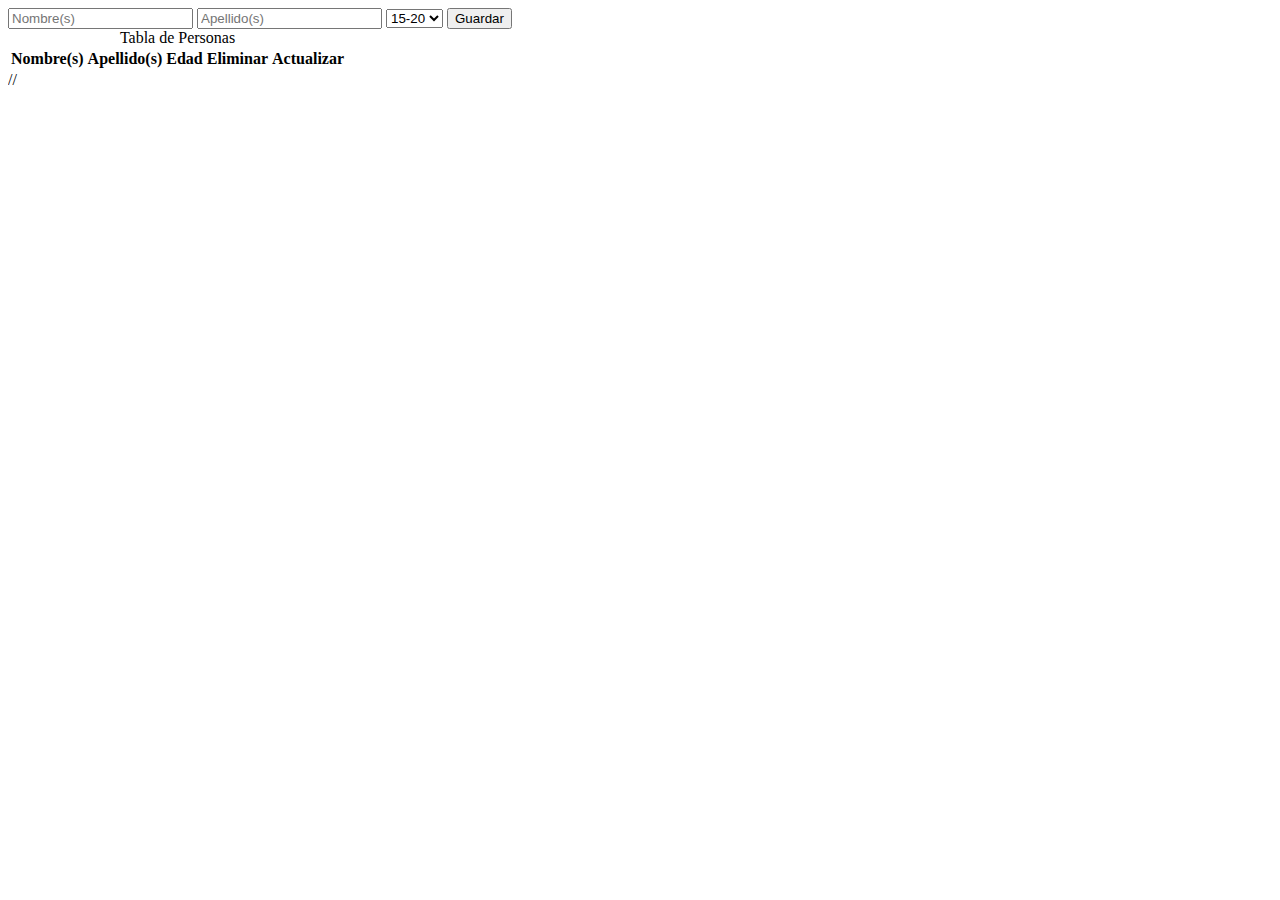
<file: app-usuarios/index.html>
<!DOCTYPE html>
<html>
    <head>
        <meta charset="UTF-8">

        <title>App</title>
       
        <link rel="stylesheet" href="css/style.css">
    </head>
    <body>
        <form id="formPeople">
            <input type="text" id="txtFirstName" name="txtFirstName" placeholder="Nombre(s)" class="first-name" />
            <input type="text" id="txtLastName" name="txtLastName" placeholder="Apellido(s)" class="last-name" />
            <select id="ddlAges" name="ddlAges" class="ddl-ages"></select>    
            <button type="button" id="btnSave" class="btn-save">Guardar</button>
             <button type="button" id="btnact" class="buton">Actualizar</button>
        </form>
        <table>
            <caption>Tabla de Personas</caption>
            <thead>
                <tr>
                    <th>Nombre(s)</th>
                    <th>Apellido(s)</th>
                    <th>Edad</th>
                    <th>Eliminar</th>
                    <th>Actualizar</th>
                </tr>
            </thead>
            <tbody id="table-body">
            </tbody>
        </table>
        <div id="people-cards" class="people-cards"><div>
        <script src="js/persona.js"></script>
        <script src="js/app.js"></script>
           <script  type="application/javascript">
              function actualizar(){
                  console.log("hola mexico");
                   alert("EStoy aqui");
               }
            
        </script>
        //
    </body>
   
    
</html>
</file>
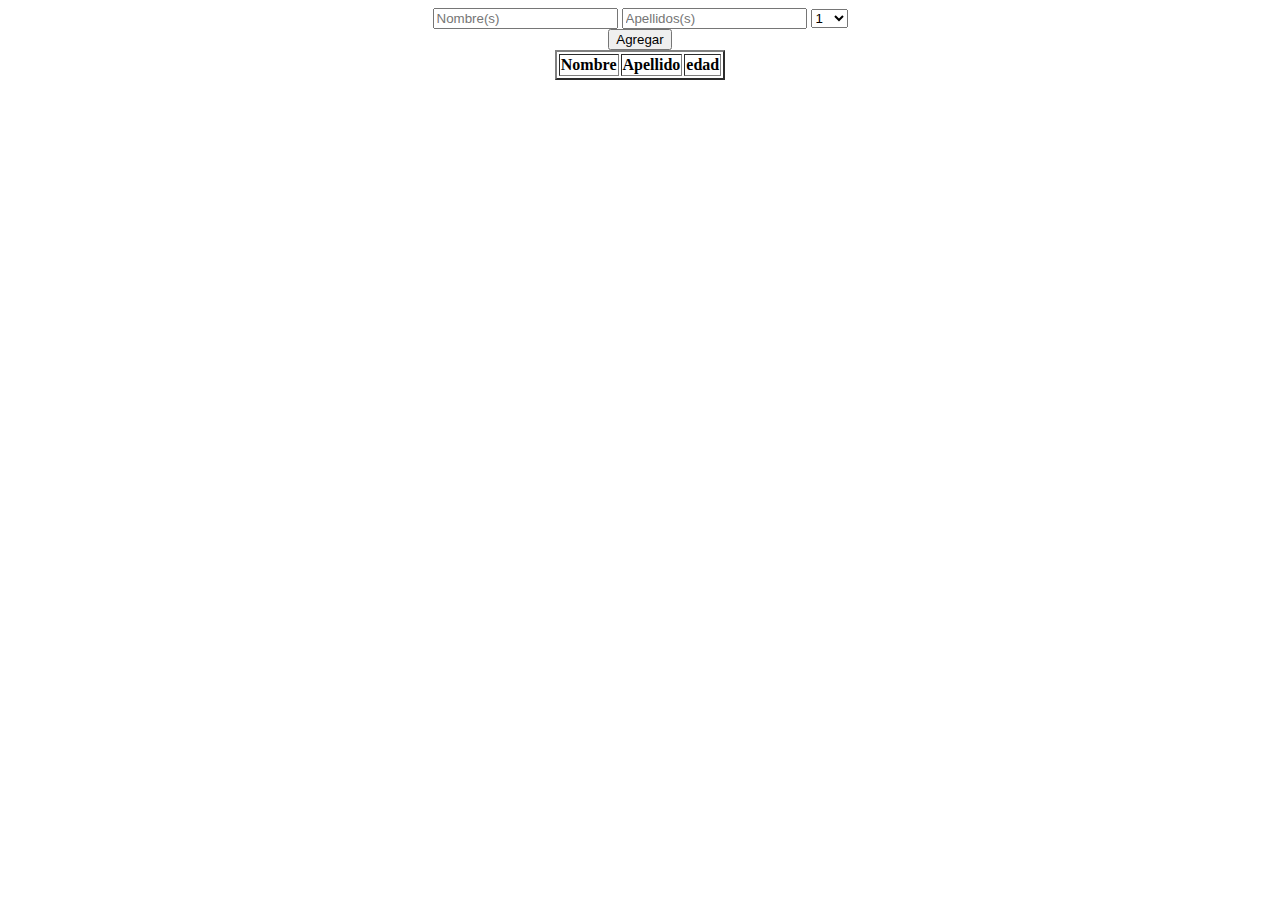
<file: CRUD Exercise/index.html>
<!DOCTYPE html>
<html>
    <head>
        <title>Formulario Persona</title>

    </head>
    <body>
        <center>
        <form id="formPeople">
            
            <input type="text" id="name" placeholder="Nombre(s)">
            <input type="text" id="lastName" placeholder="Apellidos(s)">
            
            <select id="age">
                <option value="1">1</option>
                <option value="2">2</option>
                <option value="3">3</option>
                <option value="4">4</option> 
                <option value="5">5</option>
                <option value="6">6</option>
                <option value="7">7</option>
                <option value="8">8</option> 
                <option value="9">9</option>
                <option value="10">10</option>
                <option value="11">11</option>
                <option value="12">12</option> 
                <option value="13">13</option>
                <option value="14">14</option>
                <option value="15">15</option>
                <option value="16">16</option> 
                <option value="17">17</option>
                <option value="18">18</option>
                <option value="19">19</option>
                <option value="20">20</option> 
            </select>
            
            
        </form>         
                <button id="crearButton" > Agregar</button>

      <div id=div> <table id="parrafo" border="2">
          <tr>
          <th>Nombre</th>
              <th>Apellido</th>
              <th>edad</th>
          </tr>
          </table>
          </div>
          </center> 
            
       
        <script type="text/javascript" src="js/persona.js"></script>
        <script type="text/javascript" src="js/script.js"></script>
        
    </body>

</html>
</file>
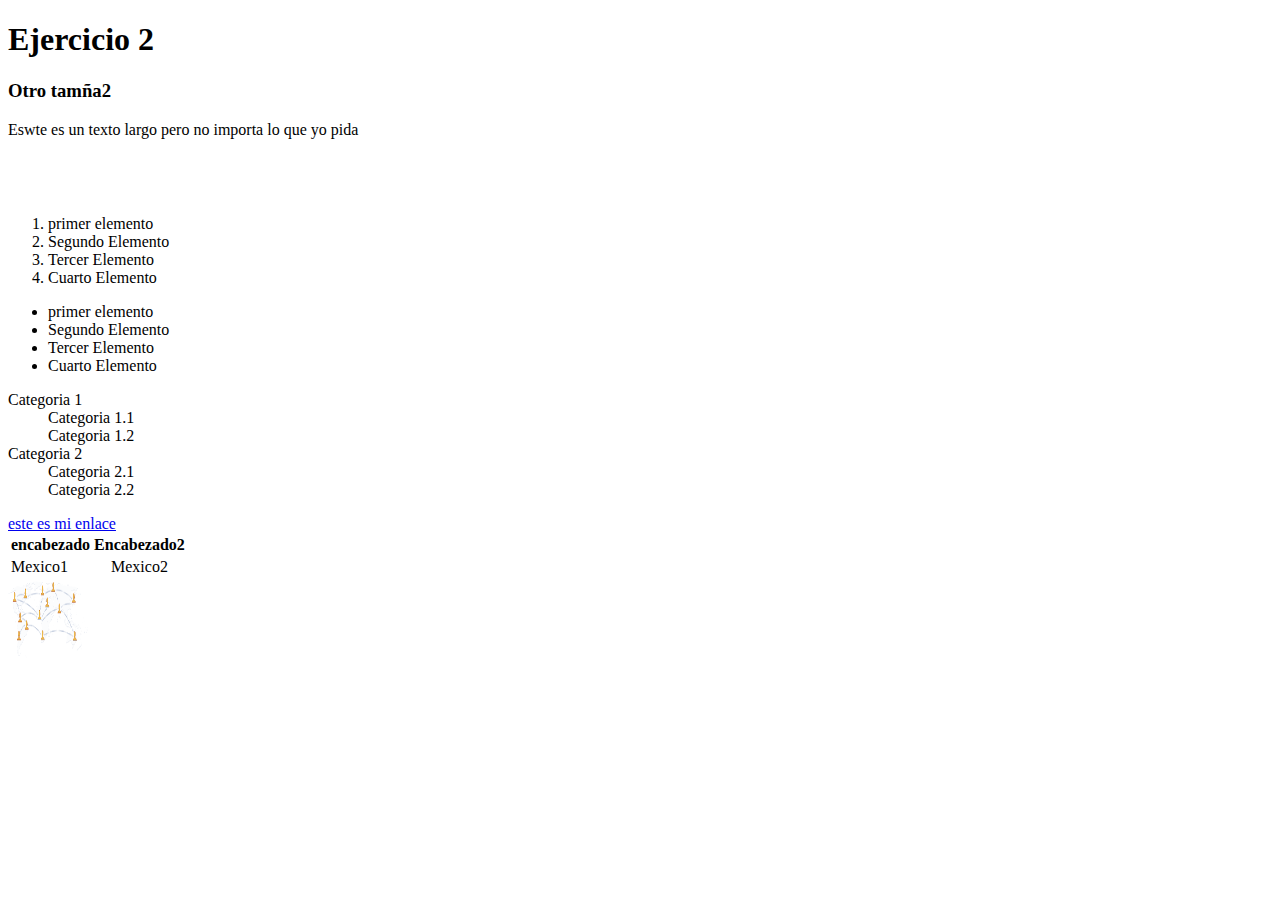
<file: Ejercicio2/index.html>
<!DOCTYPE html>
<html>
<head>
	<title>Ejercicio2</title>
	<link rel="stylesheet" href="css/estilo.css"/>
</head>
	<body>
		<!--el asdasd-->
		<h1>Ejercicio 2</h1>
		<h3>Otro tamña2</h1>
			<p>Eswte es un texto largo pero no importa lo que yo pida</p>
			<p class="parrafo">Eeste es mi <strong>segundo parrafo </strong>akdaskdmlasmdlasmda aslmdkamdkasmkdms kdmsakmdka smdklamdkasmkdmaskdmsakmdklasmdsamkldasmkldasmkldmsaklm
				<i>dsakmdklasmdklasmdk<sub>samkdsmakldasmk</sub> <sup>dmsakldmaskldmk</sup></i>a <u>slmdasklmdsl</u></p>

				<ol>
					<li>primer elemento</li>
					<li>Segundo Elemento</li>
					<li>Tercer Elemento</li>
					<li>Cuarto Elemento</li>
				</ol>

				<ul>
					<li>primer elemento</li>
					<li>Segundo Elemento</li>
					<li>Tercer Elemento</li>
					<li>Cuarto Elemento</li>
				</ul>


				<dl>
					<dt>Categoria 1</dt>
					<dd>Categoria 1.1</dd>
					<dd>Categoria 1.2</dd>
					<dt>Categoria 2</dt>
					<dd>Categoria 2.1</dd>
					<dd>Categoria 2.2</dd>
				</dl>
				<a href="http://www.google.com/">este es mi enlace</a>

				<table>
					<thead>
						<tr>
							<th>encabezado</th>
							<th>Encabezado2</th>
						</tr>
					</thead>
					<tbody>
						<tr>
							<td>Mexico1</td>
							<td><center>Mexico2</center></td>
						</tr>

					</tbody>
				</table>

				<img id="miauto" src="img/imgen.png">

	</body>
</html>
</file>
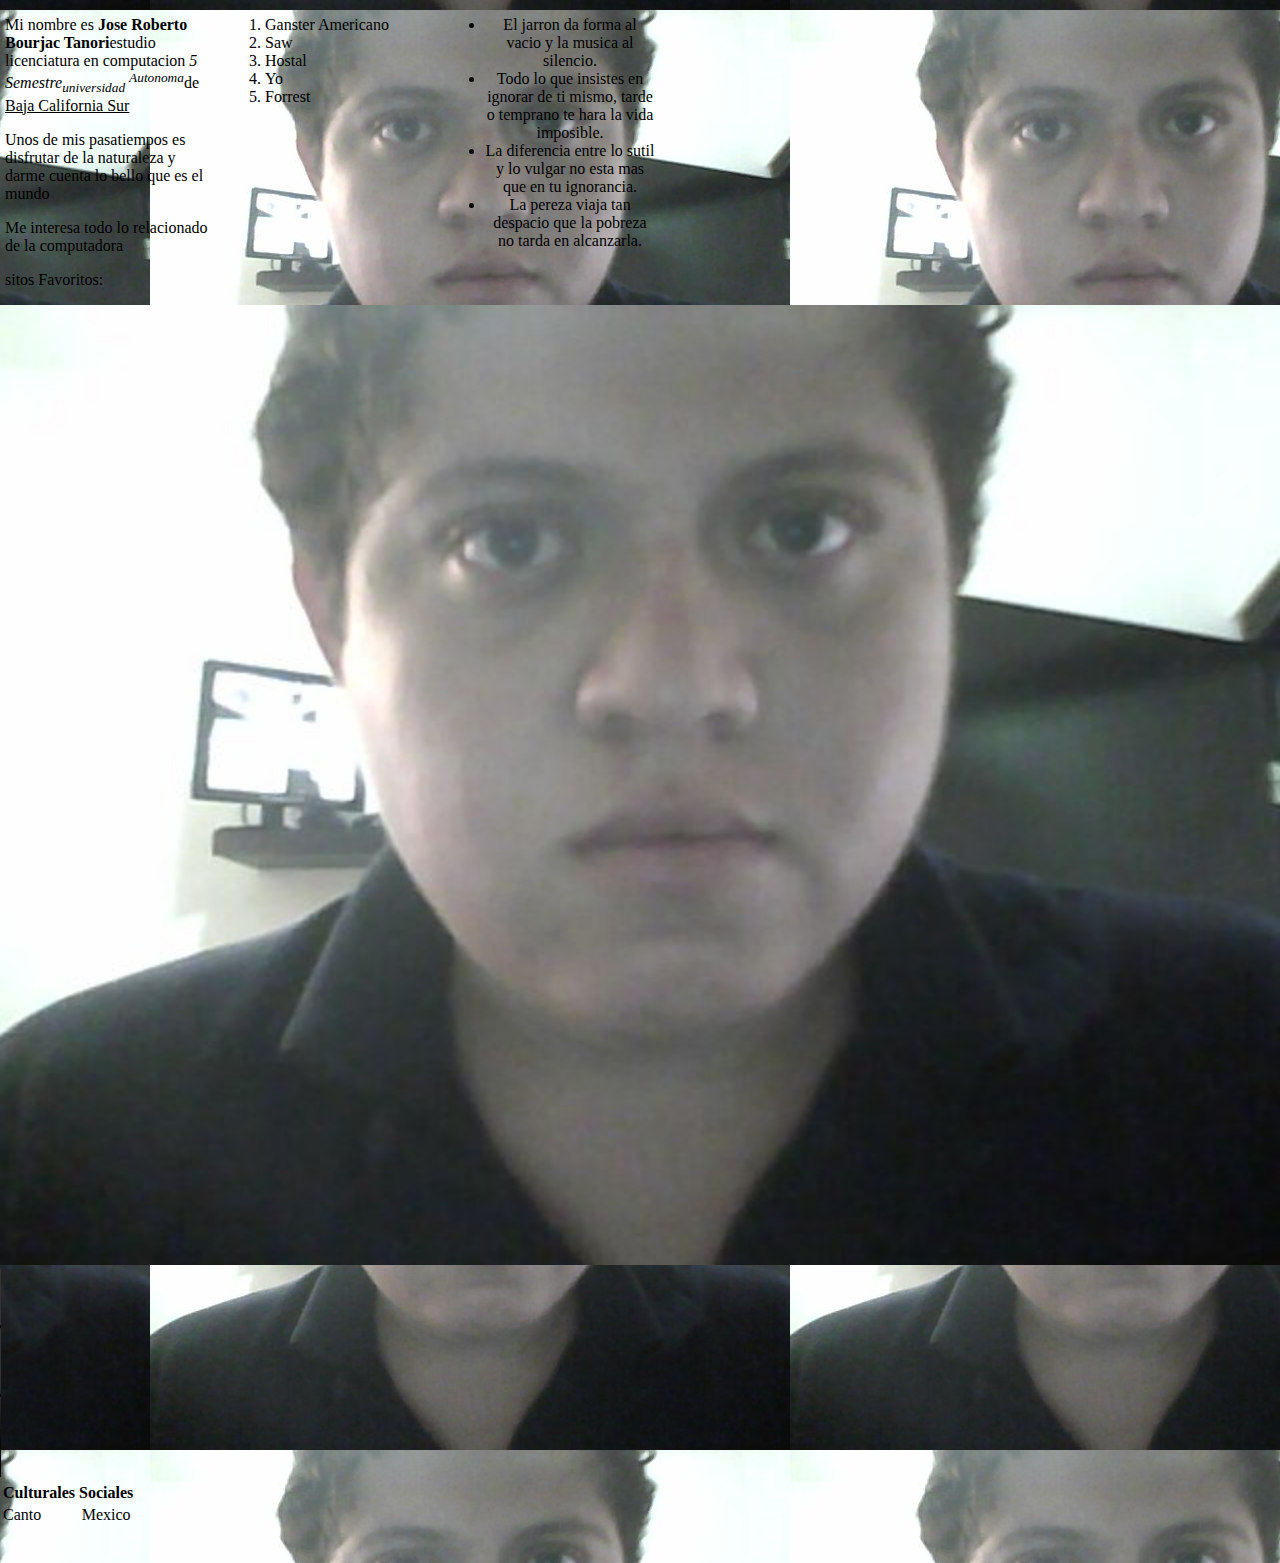
<file: ejerciocio3/index.html>
<!DOCTYPE html>
<html>
<head>
	<title>Ejercicio 3</title>
	<link rel="stylesheet" href="css/estilo.css"/>
</head>
<body>
	
		
		<div class="left-content">
		<p  >Mi nombre es <strong>Jose Roberto Bourjac Tanori</strong>estudio licenciatura en computacion
				<i>5 Semestre<sub>universidad</sub> <sup>Autonoma</sup></i>de <u>Baja California Sur</u></p>
		<p > Unos de mis pasatiempos es disfrutar de la naturaleza y darme cuenta lo bello que es el mundo</p>
		<p > Me interesa todo lo relacionado de la computadora</p>
		<p > sitos Favoritos:</p>
		</div>

		
		<div class="left-content" >
		<ol >
		
				<li>Ganster Americano</li>
				<li>Saw</li>
				<li>Hostal</li>
				<li>Yo</li>
				<li>Forrest</li>
		</ol>
		</div>

		<div class="left-content">
		<center ><ul>
				<li>El jarron da forma al vacio y la musica al silencio.</li>
				<li>Todo lo que insistes en ignorar de ti mismo, tarde o temprano te hara la vida imposible.</li>
				<li>La diferencia entre lo sutil y lo vulgar no esta mas que en tu ignorancia. </li>
				<li>La pereza viaja tan despacio que la pobreza no tarda en alcanzarla. </li>
		</center></ul>
		</div>
	<img id="miauto" src="imagen/1.jpg">


<video src="video/video.ogv" width="300" height="208" preload="none" controls></video> 

				<table>
					<thead>
						<tr>
							<th>Culturales</th>
							<th>Sociales</th>
						</tr>
					</thead>
					<tbody>
						<tr>
							<td>Canto</td>
							<td><center>Mexico</center></td>
						</tr>

					</tbody>
				</table>
	

	<br>
 	<br>
	
	<script type="text/javascript" scr="js/script.js">

	</script>
	

</body>

</html>
</file>
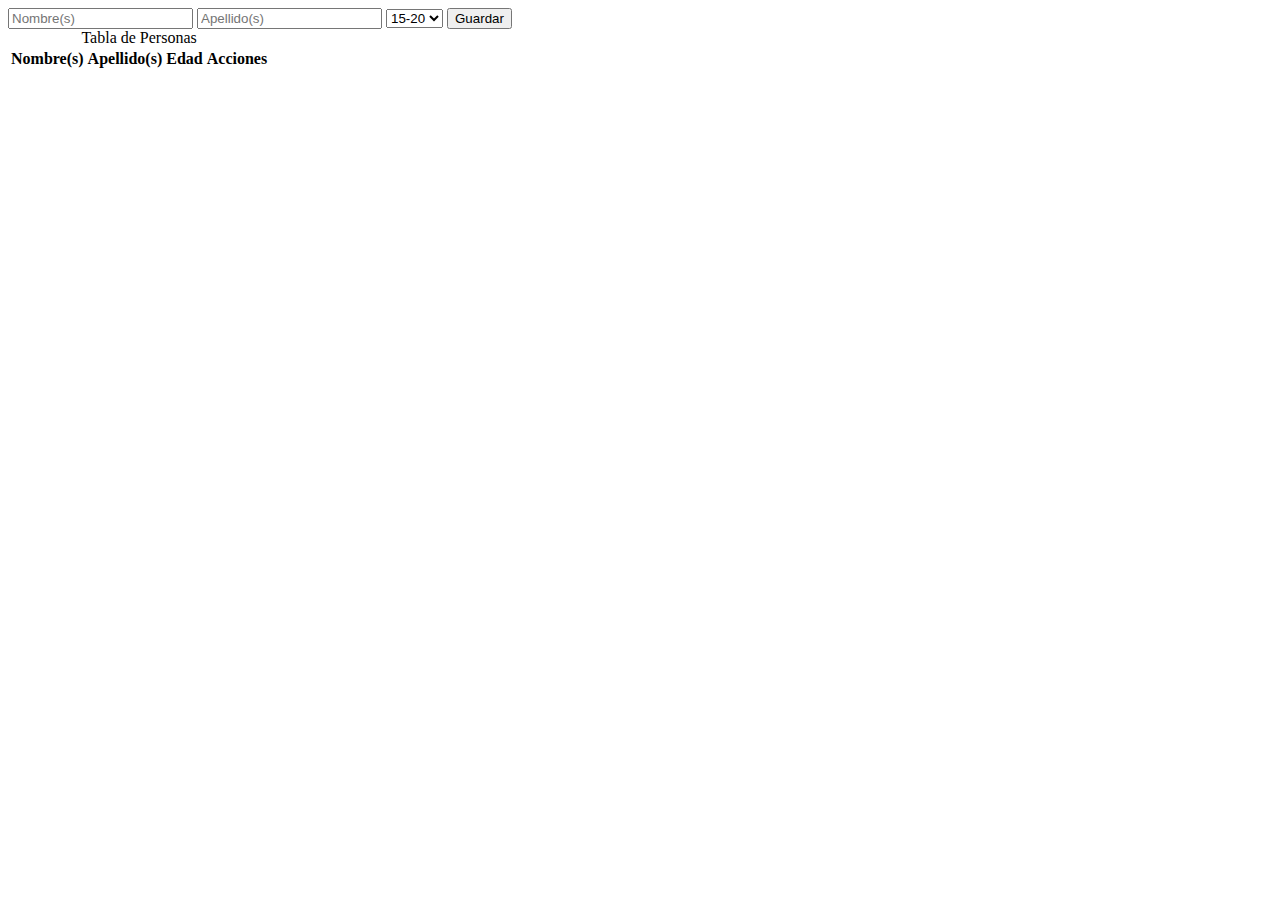
<file: JavaScript-master/app-usuarios/index.html>
<!DOCTYPE html>
<html>
    <head>
        <meta charset="UTF-8">
        <title>App</title>
        <link rel="stylesheet" href="css/style.css">
    </head>
    <body>
        <form id="formPeople">
            <input type="text" id="txtFirstName" name="txtFirstName" placeholder="Nombre(s)" class="first-name" />
            <input type="text" id="txtLastName" name="txtLastName" placeholder="Apellido(s)" class="last-name" />
            <select id="ddlAges" name="ddlAges" class="ddl-ages"></select>    
            <button type="button" id="btnSave" class="btn-save">Guardar</button>
            <button type="button" id="btnUpdate" class="btn-save">Actualizar</button>
        </form>
        <table>
            <caption>Tabla de Personas</caption>
            <thead>
                <tr>
                    <th>Nombre(s)</th>
                    <th>Apellido(s)</th>
                    <th>Edad</th>
                    <th>Acciones</th>
                </tr>
            </thead>
            <tbody id="table-body">
            </tbody>
        </table>
        <div id="people-cards" class="people-cards" ><div>
        <script src="js/persona.js"></script>
        <script src="js/app.js"></script>
    </body>
    
</html>
</file>
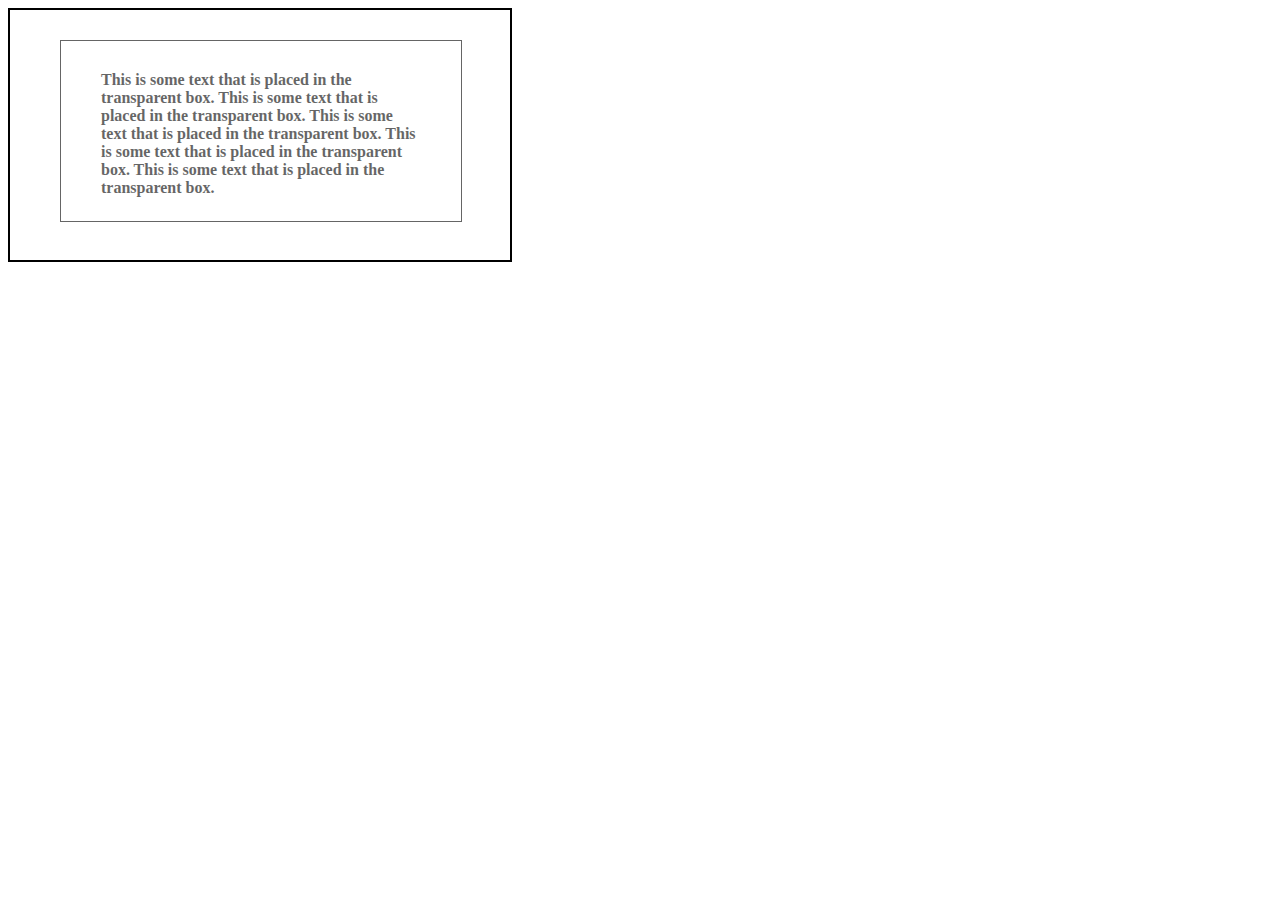
<file: prueba.html>
<html>
<head>
<style>
div.background {
    width: 500px;
    height: 250px;
    background: url(http://www.w3schools.com/css/klematis.jpg) repeat;
    border: 2px solid black;
}

div.transbox {
    width: 400px;
    height: 180px;
    margin: 30px 50px;
    background-color: #ffffff;
    border: 1px solid black;
    opacity: 0.6;
    filter: alpha(opacity=60); /* For IE8 and earlier */
}

div.transbox p {
    margin: 30px 40px;
    font-weight: bold;
    color: #000000;
}
</style>
</head>
<body>

<div class="background">
  <div class="transbox">
    <p>This is some text that is placed in the transparent box.
    This is some text that is placed in the transparent box.
    This is some text that is placed in the transparent box.
    This is some text that is placed in the transparent box.
    This is some text that is placed in the transparent box.</p>
  </div>
</div>

</body>
</html>
</file>
<file: app-usuarios/css/style.css>
.cerrar{
    width: 15px;
    height: 20px;
    float: right;
    align-items: center;
}
.view {
   width: 300px;
   height: 200px;
   margin: 10px;
   float: left;
   border: 10px solid #fff;
   overflow: hidden;
   position: relative;
   text-align: center;
   -webkit-box-shadow: 1px 1px 2px #e6e6e6;
   -moz-box-shadow: 1px 1px 2px #e6e6e6;
   box-shadow: 1px 1px 2px #e6e6e6;
   cursor: default;
   background: #fff url(../img/bgimg.jpg) no-repeat center center;
}
.view .mask,.view .content {
   width: 300px;
   height: 200px;
   position: absolute;
   overflow: hidden;
   top: 0;
   left: 0;
}
.view img {
   display: block;
   position: relative;
}
.view h2 {
   text-transform: uppercase;
   color: #fff;
   text-align: center;
   position: relative;
   font-size: 17px;
   padding: 10px;
   background: rgba(0, 0, 0, 0.8);
   margin: 20px 0 0 0;
}
.view p {
   font-family: Georgia, serif;
   font-style: italic;
   font-size: 12px;
   position: relative;
   color: #fff;
   padding: 10px 20px 20px;
   text-align: center;
}
.view a.info {
   display: inline-block;
   text-decoration: none;
   padding: 7px 14px;
   background: #000;
   color: #fff;
   text-transform: uppercase;
   -webkit-box-shadow: 0 0 1px #000;
   -moz-box-shadow: 0 0 1px #000;
   box-shadow: 0 0 1px #000;
}
.view a.info: hover {
   -webkit-box-sh adow: 0 0 5px #000;
   -moz-box-shadow: 0 0 5px #000;
   box-shadow: 0 0 5px #000;
}
.view-first img {
   -webkit-transition: all 0.2s linear;
   -moz-transition: all 0.2s linear;
   -o-transition: all 0.2s linear;
   -ms-transition: all 0.2s linear;
   transition: all 0.2s linear;
}
.view-first .mask {
   -ms-filter: "progid: DXImageTransform.Microsoft.Alpha(Opacity=0)";
   filter: alpha(opacity=0);
   opacity: 0;
   background-color: rgba(219,127,8, 0.7);
   -webkit-transition: all 0.4s ease-in-out;
   -moz-transition: all 0.4s ease-in-out;
   -o-transition: all 0.4s ease-in-out;
   -ms-transition: all 0.4s ease-in-out;
   transition: all 0.4s ease-in-out;
}
.view-first h2 {
   -webkit-transform: translateY(-100px);
   -moz-transform: translateY(-100px);
   -o-transform: translateY(-100px);
   -ms-transform: translateY(-100px);
   transform: translateY(-100px);
   -ms-filter: "progid: DXImageTransform.Microsoft.Alpha(Opacity=0)";
   filter: alpha(opacity=0);
   opacity: 0;
   -webkit-transition: all 0.2s ease-in-out;
   -moz-transition: all 0.2s ease-in-out;
   -o-transition: all 0.2s ease-in-out;
   -ms-transition: all 0.2s ease-in-out;
   transition: all 0.2s ease-in-out;
}
.view-first p {
   -webkit-transform: translateY(100px);
   -moz-transform: translateY(100px);
   -o-transform: translateY(100px);
   -ms-transform: translateY(100px);
   transform: translateY(100px);
   -ms-filter: "progid: DXImageTransform.Microsoft.Alpha(Opacity=0)";
   filter: alpha(opacity=0);
   opacity: 0;
   -webkit-transition: all 0.2s linear;
   -moz-transition: all 0.2s linear;
   -o-transition: all 0.2s linear;
   -ms-transition: all 0.2s linear;
   transition: all 0.2s linear;
}
.view-first:hover img {
   -webkit-transform: scale(1.1,1.1);
   -moz-transform: scale(1.1,1.1);
   -o-transform: scale(1.1,1.1);
   -ms-transform: scale(1.1,1.1);
   transform: scale(1.1,1.1);
}
.view-first a.info {
   -ms-filter: "progid: DXImageTransform.Microsoft.Alpha(Opacity=0)";
   filter: alpha(opacity=0);
   opacity: 0;
   -webkit-transition: all 0.2s ease-in-out;
   -moz-transition: all 0.2s ease-in-out;
   -o-transition: all 0.2s ease-in-out;
   -ms-transition: all 0.2s ease-in-out;
   transition: all 0.2s ease-in-out;
}
.view-first:hover .mask {
   -ms-filter: "progid: DXImageTransform.Microsoft.Alpha(Opacity=100)";
   filter: alpha(opacity=100);
   opacity: 1;
}
.view-first:hover h2,
.view-first:hover p,
.view-first:hover a.info {
   -ms-filter: "progid: DXImageTransform.Microsoft.Alpha(Opacity=100)";
   filter: alpha(opacity=100);
   opacity: 1;
   -webkit-transform: translateY(0px);
   -moz-transform: translateY(0px);
   -o-transform: translateY(0px);
   -ms-transform: translateY(0px);
   transform: translateY(0px);
}
.view-first:hover p {
   -webkit-transition-delay: 0.1s;
   -moz-transition-delay: 0.1s;
   -o-transition-delay: 0.1s;
   -ms-transition-delay: 0.1s;
   transition-delay: 0.1s;
}
.view-first:hover a.info {
   -webkit-transition-delay: 0.2s;
   -moz-transition-delay: 0.2s;
   -o-transition-delay: 0.2s;
   -ms-transition-delay: 0.2s;
   transition-delay: 0.2s;
}

.buton{
    display:none;
}
</file>
<file: Ejercicio2/css/estilo.css>
.parrafo{
	color:#ffffff;
}

#miauto{
	width: 80px;
	height: 80px;
}
</file>
<file: ejerciocio3/css/estilo.css>
body{
	/*background: url('../imagen/1.jpg') no-repeat;*/
	background: url('../imagen/1.jpg'); repeat -y;
	background-position:150px 10px;  
	margin:0;
	margin-left:auto;
	margin-right:auto;
}
#main-control{
	background:#ccc;
	width: 960px;
	height: 300px;
	margin-left:auto;
	margin-right:auto;
	opacity: 
}

#header{
	background:red;
	width: 50%;
	height: 100px;
	margin-left:auto;
	margin-right:auto;

	// border-left:5px solid #fff;
	border-right:3px solid #fff;
	border-top:3px solid #fff;
	border-bottom:3px solid #fff;
}

.parrafo{
	color:white;
	width: 320;
	height: 100%;
}

#miauto{
	width: 100%;
	height: 100%;
}

.left-content{
display:inline-block;
width: 210px;
float: left;
margin: 0 5px;
}
</file>
<file: JavaScript-master/app-usuarios/css/style.css>
.view{
   display: inline-block;
   margin: 0 10px;
   width:300px;
   
}

.view img{
position:absolute;

}
.view img:hover{
  
   box-shadow:  10px 10px 5px #888888;
}
.view .mask{
   position: relative;
   text-align: center;
}
.view a.info{
   background: black;
   color: white;
   padding: 8px;
}
#btnUpdate{
   display:none;
}
</file>
